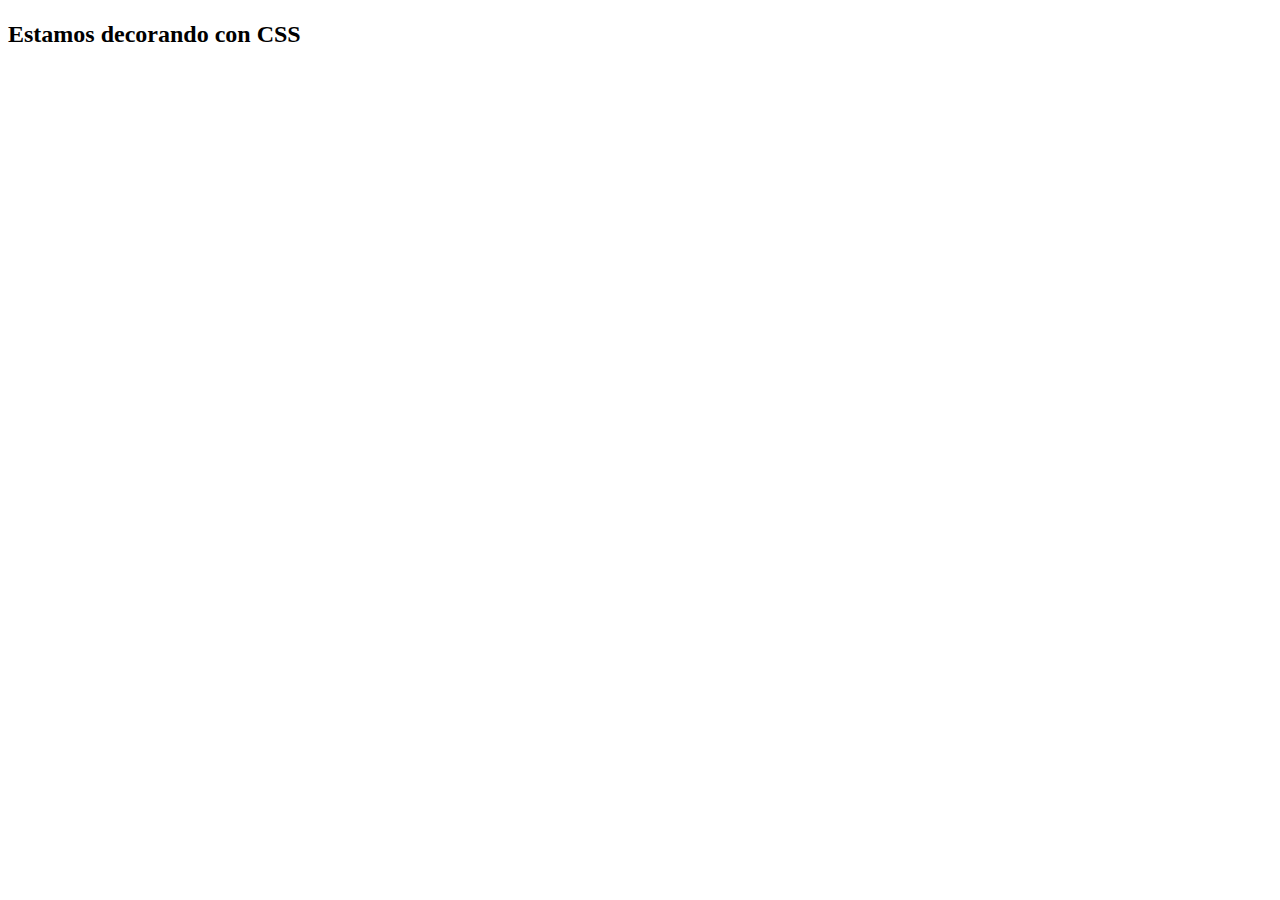
<file: src/main/resources/templates/index.html>
<!DOCTYPE html>
<html xmlns:th="http://www.thymeleaf.org">
<linkhead>
<meta charset="UTF-8" />
<title th:text="${titulo}"></title>
<link rel="stylesheet" type="text/css" th:href="@{/css/style.css}"></link> 
</head>
<body>
<h1 class="color-rojo" th:text="${titulo}"></h1>

<h2 class="color-azul"> Estamos decorando con CSS</h2>

<img th:src="@{/images/colweb.png}"></img>
</body>
</html>
</file>
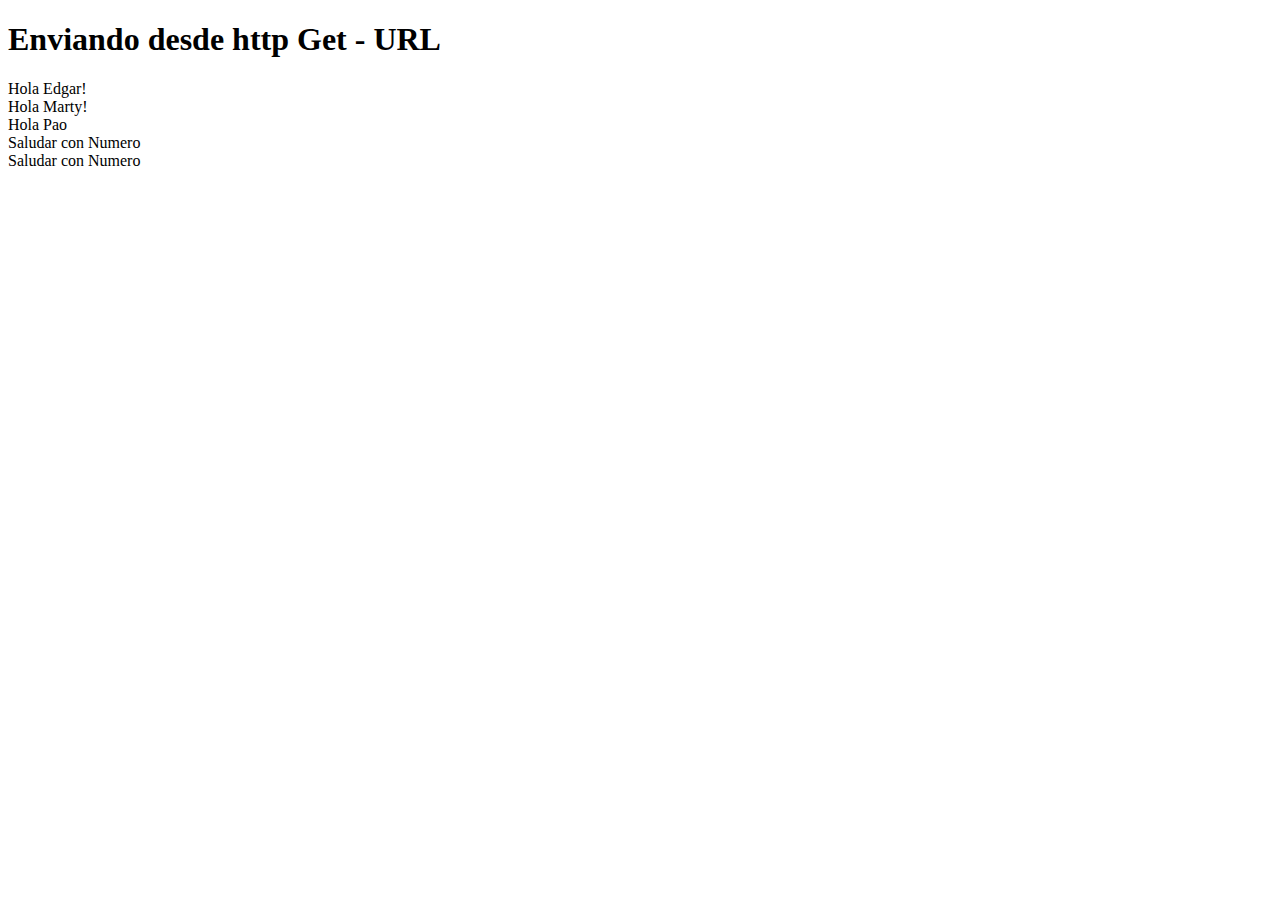
<file: src/main/resources/templates/params/index.html>
<!DOCTYPE html>
<html xmlns:th="http://www.thymeleaf.org">
<head>
<meta charset="UTF-8" />
<title>Enviando desde http Get - URL</title>
</head>
<body>
	<h1>Enviando desde http Get - URL</h1>
	<li><a th:href="@{/params/string(text='Hola Edgar!')}">Hola Edgar!</a></li>
	<li><a th:href="@{/params/string(text='Hola Marty MCfly!')}">Hola Marty!</a></li>
	<li><a th:href="@{/params/string(text='Hola Pao!')}">Hola Pao</a></li>
	
	<li><a th:href="@{/params/mix-params(saludo='Hola Edgar ', numero = 13)}">Saludar con Numero</a></li>
	
	<li><a th:href="@{/params/mix-params-request(saludo='Hola Edgar Request ', numero = 130)}">Saludar con Numero</a></li>
</body>
</html>
</file>
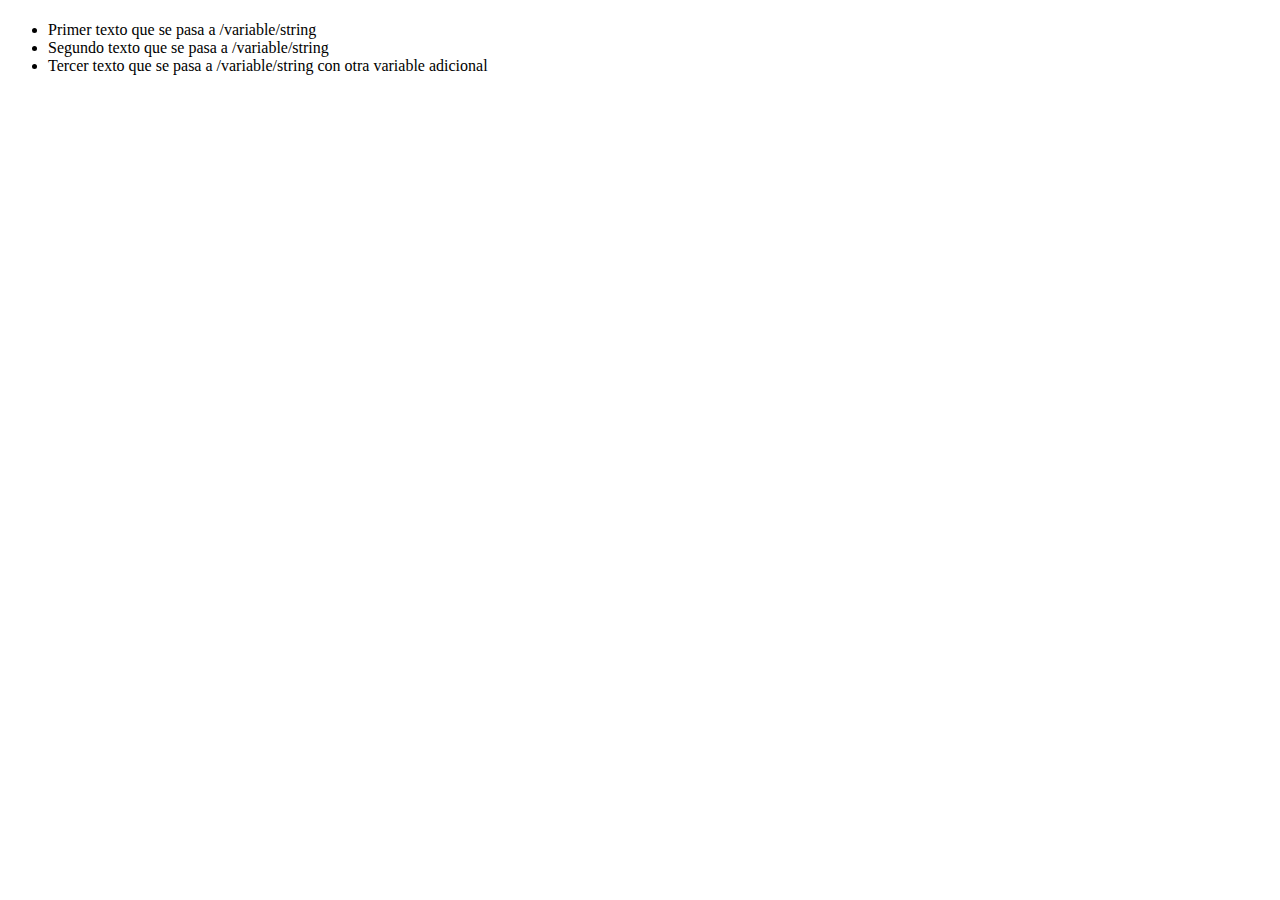
<file: src/main/resources/templates/variables/index.html>
<!DOCTYPE html>
<html xmlns:th="http://www.thymeleaf.org">
<head>
<meta charset="UTF-8" />
<title th:text="${titulo}"></title>
</head>
<body>
<h1 th:text="${titulo}"></h1>
<ul>
	<li><a th:href="@{/variables/string/} +'Este es el texto pasado desde el index'">Primer texto que se pasa a /variable/string</a></li>
	<li><a th:href="@{/variables/string/} +'Este es el texto pasado desde el index'">Segundo texto que se pasa a /variable/string</a></li>
	<li><a th:href="@{/variables/string/} +'Este es el texto pasado desde el index' + '/' + '13'">Tercer texto que se pasa a /variable/string con otra variable adicional</a></li>
</ul>
</body>
</html>
</file>
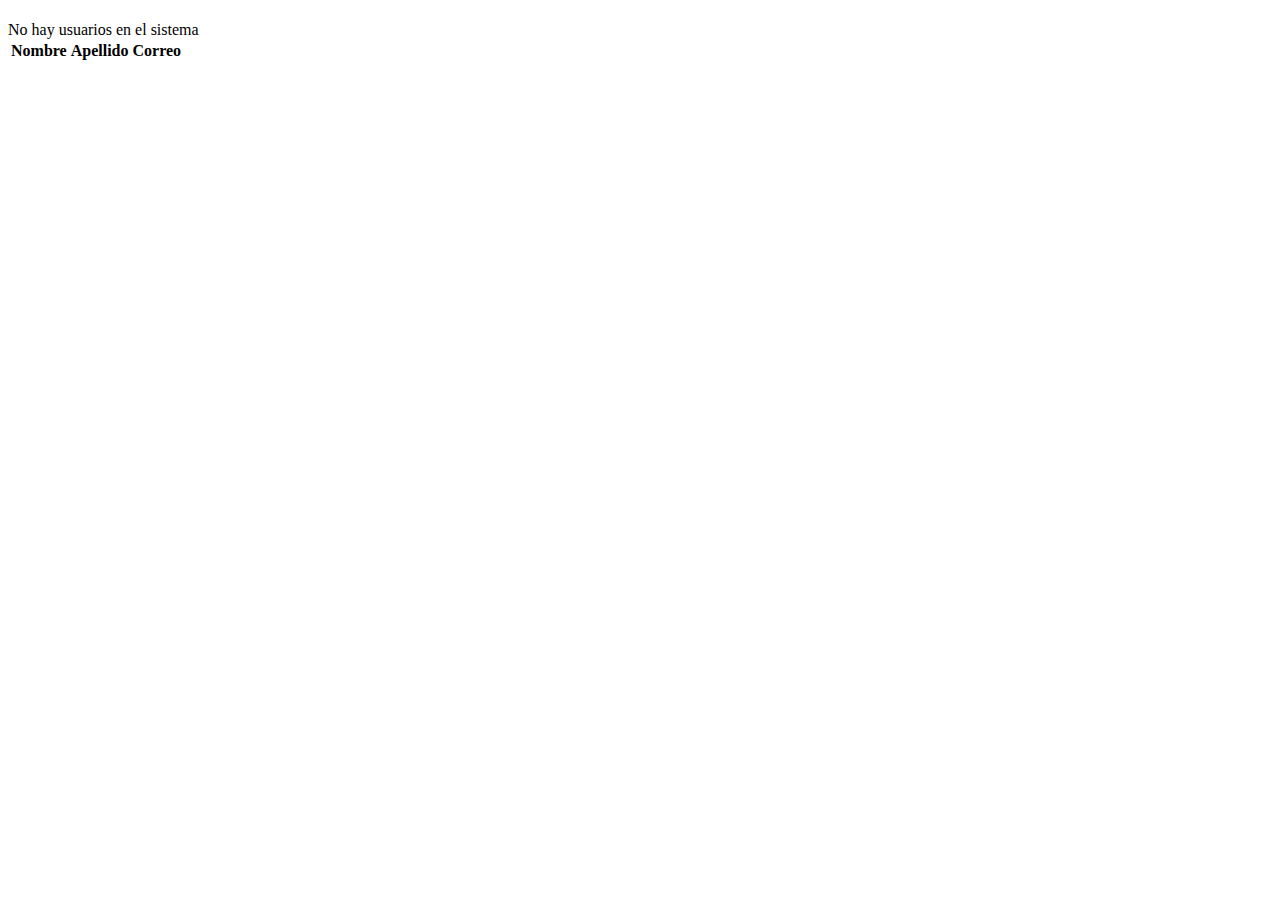
<file: src/main/resources/templates/listar.html>
<!DOCTYPE html>
<html xmlns:th="http://www.thymeleaf.org">

<head>
	<meta charset="UTF-8" />
	<title th:text="${titulo}"></title>
</head>

<body>
	<h1 th:text="${titulo}"></h1>

	<div th:if="${usuarios.isEmpty}">No hay usuarios en el sistema</div>

	<table th:if="${!usuarios.isEmpty}">
		<thead>
			<tr>
				<th>Nombre</th>
				<th>Apellido</th>
				<th>Correo</th>
			</tr>
		</thead>
		<tbody>
			<tr th:each="usuario: ${usuarios}">
				<td th:text="${usuario.nombre}"></td>
				<td th:text="${usuario.apellido}"></td>
				<td th:text="${usuario.email}"></td>
			</tr>
		</tbody>
	</table>

</body>

</html>
</file>
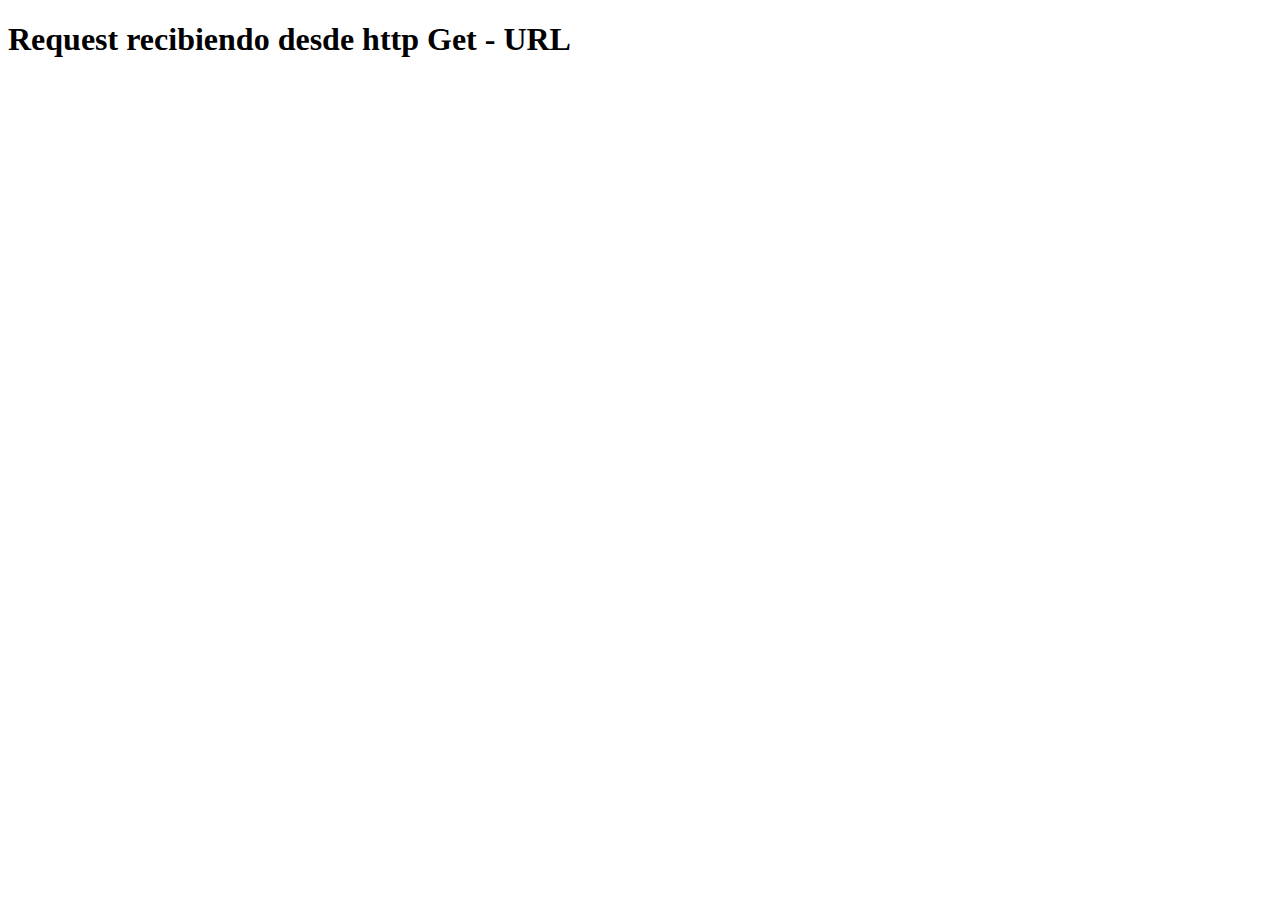
<file: src/main/resources/templates/params/ver.html>
<!DOCTYPE html>
<html xmlns:th="http://www.thymeleaf.org">
<head>
<meta charset="UTF-8" />
<title>Request recibiendo desde http Get - URL</title>
</head>
<body>
<h1>Request recibiendo desde http Get - URL</h1>
<div th:text="${resultado}" ></div>	

</body>
</html>
</file>
